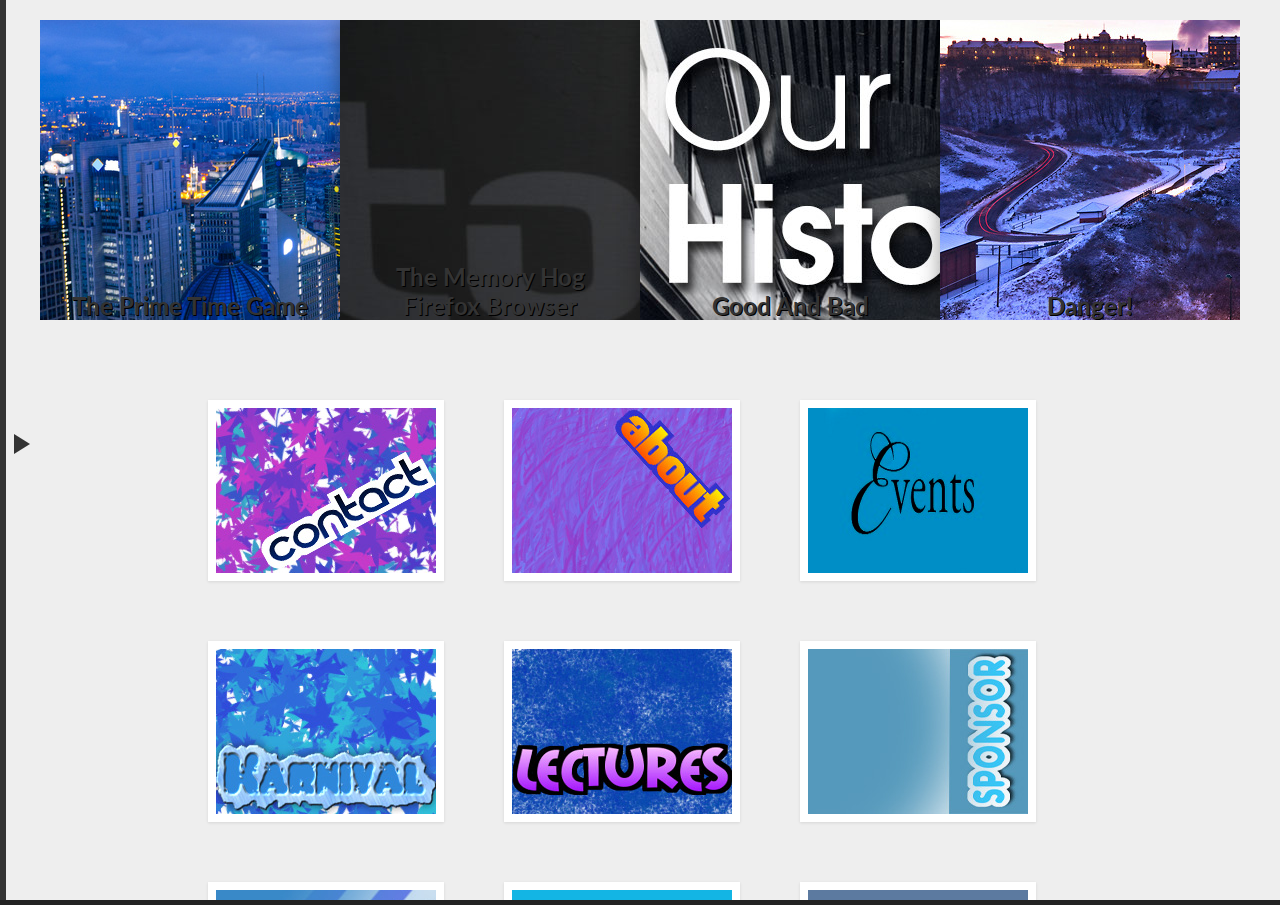
<file: homepage.html>
<!doctype html>
<html lang="en">

	<head>
		<meta charset="utf-8">
		<title>Kurukshetra | 2015</title>
		<meta name="viewport" content="width=800, user-scalable=no">
		<link href='http://fonts.googleapis.com/css?family=Lato:400,700,400italic,700italic' rel='stylesheet' type='text/css'>
		<link rel="stylesheet" href="css/demo.css">
		<meta charset="UTF-8" />
        <meta http-equiv="X-UA-Compatible" content="IE=edge,chrome=1"> 
        <meta name="viewport" content="width=device-width, initial-scale=1.0">  
		<link href='http://fonts.googleapis.com/css?family=Alegreya+SC:700,400italic' rel='stylesheet' type='text/css' />
        <link rel="stylesheet" type="text/css" href="css/demo1.css" />
        <link rel="stylesheet" type="text/css" href="css/img.css" />
        <link rel="stylesheet" type="text/css" href="css/style.css" />
        <script src="js/modernizr.custom.97074.js"></script>
        <noscript><link rel="stylesheet" type="text/css" href="css/noJS.css"/></noscript>
		<meta charset="UTF-8" />
		<link href='http://fonts.googleapis.com/css?family=Alegreya+SC:700,400italic' rel='stylesheet' type='text/css' />
        <link rel="stylesheet" type="text/css" href="css/demo1.css" />
        <link rel="stylesheet" type="text/css" href="css/style.css" />
        <script src="js/modernizr.custom.97074.js"></script>
        
        <noscript><link rel="stylesheet" type="text/css" href="css/noJS.css"/></noscript>
		

	</head>
	
	
	<body>

		<div class="meny">
			<h2><u>Navigation</u></h2>
			<ul>
				<li><a href="#">Home</a></li>
				<li><a href="#">Events</a></li>
				<li><a href="#">Workshops</a></li>
				<li><a href="#">Lectures</a></li>
				<li><a href="#">Xceed</a></li>
				<li><a href="#">K!Arnival</a></li>
				<li><a href="#">Sponsors</a></li>
				<li><a href="#">About</a></li>
				<li><a href="#">Contact</a></li>
				<li><a href="#">Webcast</a></li>
			</ul>
		</div>

		<div class="meny-arrow"></div>


		<div class="contents">
			<div class='showcase-panels-container has-shadow'>
  <ul>
    <li>
  <a href="http://www.google.com"><img src="images/city.jpg"></a>
  <h2 class='showcase-panel-title'>The Prime Time Game</h2>
    </li>
    <li>
      <img src="images/img3.jpg">
      <h2 class='showcase-panel-title'>The Memory Hog Firefox Browser</h2>  
    </li>
    <li>
  <img src="images/img1.jpg">
  <h2 class='showcase-panel-title'>Good And Bad</h2>
  </li>
    <li>
  <img src="images/scene.jpg">
  <h2 class='showcase-panel-title'>Danger!</h2>
  </li>
  </ul>
</div>
<script src="http://ajax.googleapis.com/ajax/libs/jquery/1.11.1/jquery.min.js"></script>
<script type="text/javascript">
jQuery(document).ready(function($) {
  // Adjust 
/*  $('.showcase-panels-container').each(function() {
    var zIndex = 1;
    $(this).find('> ul > li').each(function() {
      $(this).css('zIndex', zIndex++);
    });
  });*/
  // Fix panel widths to span 100%
  /*
  $('.showcase-panels-container').each(function() {
    var $panels = $(this).find('> ul > li');
    var panelWidth = Math.round( ( 100 / $panels.length ) * 100 ) / 100;
    
    var lastWidth = panelWidth;
    while ( panelWidth * ($panels.length - 1) + lastWidth < 100 ) {
      lastWidth += .01;
    }
    while ( panelWidth * ($panels.length - 1) + lastWidth > 100 ) {
      lastWidth -= .01;
    }
    
    $panels.css('width', panelWidth + '%')
    .eq(-1).css('width', lastWidth + '%');
  });
  */
  
  $('.showcase-panels-container > ul > li').hover(
    function() {
      $(this).parents('.showcase-panels-container').attr('data-hover', $(this).index());
      $(this).addClass('hovered');
      var $this = $(this);
      $(this).siblings().each(function() {
        if ($(this).index() < $this.index()) {
          $(this).addClass('right-was-hovered');
        } else if ($(this).index() > $this.index()) {
          $(this).addClass('left-was-hovered');
        }
      });
    },
    function() {
      $(this).parents('.showcase-panels-container').removeAttr('data-hover')
      .find('> ul > li').removeClass('hovered right-was-hovered left-was-hovered');
    }
  );
});
</script>  
<script type="text/javascript">

  var _gaq = _gaq || [];
  _gaq.push(['_setAccount', 'UA-36251023-1']);
  _gaq.push(['_setDomainName', 'jqueryscript.net']);
  _gaq.push(['_trackPageview']);

  (function() {
    var ga = document.createElement('script'); ga.type = 'text/javascript'; ga.async = true;
    ga.src = ('https:' == document.location.protocol ? 'https://ssl' : 'http://www') + '.google-analytics.com/ga.js';
    var s = document.getElementsByTagName('script')[0]; s.parentNode.insertBefore(ga, s);
  })();

</script>
</script>
			

			<section>
				<ul id="da-thumbs" class="da-thumbs">
					<li>
						<a href="#">
							<img src="s/contact.jpg" />
							<div><span>Contact People</span></div>
						</a>
					</li>
					<li>
						<a href="#">
							<img src="s/about.jpg" />
							<div><span>About Kurukshetra</span></div>
						</a>
					</li>
					<li>
						<a href="#">
							<img src="s/event_text.jpg" />
							<div><span>15+ Events</span></div>
						</a>
					</li>
					<li>
						<a href="#">
							<img src="s/karnivel.jpg" />
							<div><span>K!arnival</span></div>
						</a>
					</li>
					<li>	
						<a href="#">
							<img src="s/lect.jpg" />
							<div><span>Proffesional Lectures</span></div>
						</a>
					</li>
					<li>
						<a href="#">
							<img src="s/spncr.jpg" />
							<div><span>Our Sponsors</span></div>
						</a>
					</li>
					<li>
						<a href="#">
							<img src="s/wbcast.jpg" />
							<div><span>Big Minds - Web Team</span></div>
						</a>
					</li>
					<li>
						<a href="#">
							<img src="s/wrkshp.jpg" />
							<div><span>20+ Workshops</span></div>
						</a>
					</li>
					<li>
						<a href="#">
							<img src="s/xceed.jpg" />
							<div><span>XCEED!</span></div>
						</a>
					</li>
				</ul>
			</section>
		</div>
	</div>
			
		<script src="js/meny.js"></script>
		<script>
			
			var meny = Meny.create({
				menuElement: document.querySelector( '.meny' ),
				contentsElement: document.querySelector( '.contents' ),
				position: Meny.getQuery().p || 'left',
				height: 200,
				width: 260,
				threshold: 40,
				mouse: true,
				touch: true
			});
			if( Meny.getQuery().u && Meny.getQuery().u.match( /^http/gi ) ) {
				var contents = document.querySelector( '.contents' );
				contents.style.padding = '0px';
				contents.innerHTML = '<div class="cover"></div><iframe src="'+ Meny.getQuery().u +'" style="width: 100%; height: 100%; border: 0; position: absolute;"></iframe>';
			}
		</script>

		<script type="text/javascript" src="http://platform.twitter.com/widgets.js"></script>
	<script type="text/javascript" src="http://ajax.googleapis.com/ajax/libs/jquery/1.8.3/jquery.min.js"></script>
		<script type="text/javascript" src="js/jquery.hoverdir.js"></script>	
		<script type="text/javascript">
			$(function() {
			
				$(' #da-thumbs > li ').each( function() { $(this).hoverdir(); } );

			});
		</script>
	</body>
</html>
</file>
<file: css/demo.css>
/**
 * The CSS in this file is for styling the demo page,
 * Meny's critical styles (such as transforms) are applied
 * via JavaScript.
 *
 * See the documentation here: https://github.com/hakimel/meny#meny
 *
 * @author Hakim El Hattab | http://hakim.se
 */

* {
	margin: 0;
	padding: 0;
}

html,
body {
	height: 100%;
	overflow: hidden;
}

body {
	background-color: #222;
	background-image: url([data-uri]);
	background-repeat: repeat;

	font-family: 'Lato', Helvetica, sans-serif;
	font-size: 16px;
	color: #222;
}

a {
	color: #c2575b;
	text-decoration: none;

	-webkit-transition: 0.15s color ease;
	   -moz-transition: 0.15s color ease;
	    -ms-transition: 0.15s color ease;
	     -o-transition: 0.15s color ease;
	        transition: 0.15s color ease;
}
	a:hover {
		color: #f76f76;
	}

h1,
h2 {
	font-size: 24px;
}

.meny {
	display: none;
	padding: 20px;
	overflow: auto;
	background: #333;
	color: #eee;

	-webkit-box-sizing: border-box;
	   -moz-box-sizing: border-box;
	        box-sizing: border-box;
}
	.meny ul {
		margin-top: 10px;
	}
		.meny ul li {
			display: inline-block;
			width: 200px;
			list-style: none;
			font-size: 30px;
			padding: 3px 10px;
		}
			.meny ul li:before {
				margin-right: 5px;
				color: rgba( 255, 255, 255, 0.2 );
			}

/**
 * Hint graphic that appears while menu is inactive
 */
.meny-arrow {
	position: absolute;
	z-index: 10;

	border: 10px solid transparent;

	-webkit-transition: opacity 0.4s ease 0.4s;
	   -moz-transition: opacity 0.4s ease 0.4s;
	    -ms-transition: opacity 0.4s ease 0.4s;
	     -o-transition: opacity 0.4s ease 0.4s;
	        transition: opacity 0.4s ease 0.4s;
}
	.meny-left .meny-arrow {
		left: 14px;
		top: 50%;
		margin-top: -16px;
		border-left: 16px solid #333;
	}
	.meny-right .meny-arrow {
		right: 14px;
		top: 50%;
		margin-top: -16px;
		border-right: 16px solid #333;
	}
	.meny-top .meny-arrow {
		left: 50%;
		top: 14px;
		margin-left: -16px;
		border-top: 16px solid #333;
	}
	.meny-bottom .meny-arrow {
		left: 50%;
		bottom: 14px;
		margin-left: -16px;
		border-bottom: 16px solid #333;
	}
	.meny-active .meny-arrow {
		opacity: 0;

		-webkit-transition: opacity 0.2s ease;
		   -moz-transition: opacity 0.2s ease;
		    -ms-transition: opacity 0.2s ease;
		     -o-transition: opacity 0.2s ease;
		        transition: opacity 0.2s ease;
	}

/**
 * Main contents area
 */
.contents {
	background: #eee;
	padding: 20px 40px;
	width: 100%;
	height: 100%;
	overflow-y: auto;

	-webkit-overflow-scrolling: touch;
	-webkit-transform-style: preserve-3d;

	-webkit-box-sizing: border-box;
	   -moz-box-sizing: border-box;
	        box-sizing: border-box;
}
	.contents>article {
		max-width: 400px;
	}
	.contents p {
		margin: 10px 0 10px 0;
		font-size: 16px;
		line-height: 1.32;
	}
	.contents small {
		display: block;
		margin-top: 10px;
		padding-top: 10px;
		color: #333;
		font-size: 0.85em;
		border-top: 1px dashed #ccc;

		-webkit-text-size-adjust: none;
	}
	.contents .sharing {
		position: absolute;
		bottom: 20px;
	}
</file>
<file: css/demo1.css>
*,
*:after,
*:before {
	-webkit-box-sizing: border-box;
	-moz-box-sizing: border-box;
	box-sizing: border-box;
	padding: 0;
	margin: 0;
}

/* Clearfix hack by Nicolas Gallagher: http://nicolasgallagher.com/micro-clearfix-hack/ */
.clearfix:before,
.clearfix:after {
    content: " "; /* 1 */
    display: table; /* 2 */
}

.clearfix:after {
    clear: both;
}

.clearfix {
    *zoom: 1;
}

/* General Demo Style */
body{
	font-family: Cambria, Palatino, "Palatino Linotype", "Palatino LT STD", Georgia, serif;
	font-weight: 400;
	font-size: 15px;
	color: #333;
}
a{
	color: #555;
	text-decoration: none;
}
.container{
	width: 100%;
	position: relative;
	min-height: 750px;
}
.clr{
	clear: both;
	padding: 0;
	height: 0;
	margin: 0;
}
.container > header{
	margin: 10px;
	padding: 20px 10px 10px 10px;
	position: relative;
	display: block;
	text-shadow: 1px 1px 1px rgba(0,0,0,0.2);
    text-align: center;
}
.container > header > span{
	font-family: 'Alegreya SC', Georgia, serif;
	font-size: 20px;
	line-height: 20px;
	display: block;
	font-weight: 400;
	font-style: italic;
	color: #719dab;
	text-shadow: 1px 1px 1px rgba(0,0,0,0.1);
}
.container > header h1{
	font-size: 40px;
	line-height: 40px;
	margin: 0;
	position: relative;
	font-weight: 300;
	color: #498ea5;
	padding: 5px 0px;
	text-shadow: 1px 1px 1px rgba(255,255,255,0.7);
}
.container > header h1 span{
	font-weight: 700;
}
.container > header h2{
	font-size: 14px;
	font-weight: 300;
	letter-spacing: 2px;
	text-transform: uppercase;
	margin: 0;
	padding: 15px 0 5px 0;
	color: #6190ca;
	text-shadow: 1px 1px 1px rgba(255,255,255,0.7);
}
.container > header p{
	font-style: italic;
	color: #aaa;
	text-shadow: 1px 1px 1px rgba(255,255,255,0.7);
}
/* Header Style */
.codrops-top{
	line-height: 24px;
	font-size: 11px;
	background: #fff;
	background: rgba(255, 255, 255, 0.6);
	text-transform: uppercase;
	z-index: 9999;
	position: relative;
	font-family: Cambria, Georgia, serif;
	box-shadow: 1px 0px 2px rgba(0,0,0,0.2);
}
.codrops-top a{
	padding: 0px 10px;
	letter-spacing: 1px;
	color: #333;
	display: inline-block;
}
.codrops-top a:hover{
	background: rgba(255,255,255,0.9);
}
.codrops-top span.right{
	float: right;
}
.codrops-top span.right a{
	float: left;
	display: block;
}
/* Demo Buttons Style */
.codrops-demos{
    text-align:center;
	display: block;
	line-height: 30px;
	padding: 5px 0px;
}
.codrops-demos a{
    display: inline-block;
	margin: 0px 4px;
	padding: 0px 6px;
	color: #aaa;
	line-height: 20px;	
	font-size: 13px;
	text-shadow: 1px 1px 1px #fff;
	border: 1px solid #ddd;
	background: #ffffff; /* Old browsers */
	background: -moz-linear-gradient(top, #ffffff 0%, #f6f6f6 47%, #ededed 100%); /* FF3.6+ */
	background: -webkit-gradient(linear, left top, left bottom, color-stop(0%,#ffffff), color-stop(47%,#f6f6f6), color-stop(100%,#ededed)); /* Chrome,Safari4+ */
	background: -webkit-linear-gradient(top, #ffffff 0%,#f6f6f6 47%,#ededed 100%); /* Chrome10+,Safari5.1+ */
	background: -o-linear-gradient(top, #ffffff 0%,#f6f6f6 47%,#ededed 100%); /* Opera 11.10+ */
	background: -ms-linear-gradient(top, #ffffff 0%,#f6f6f6 47%,#ededed 100%); /* IE10+ */
	background: linear-gradient(top, #ffffff 0%,#f6f6f6 47%,#ededed 100%); /* W3C */
	filter: progid:DXImageTransform.Microsoft.gradient( startColorstr='#ffffff', endColorstr='#ededed',GradientType=0 ); /* IE6-9 */
	box-shadow: 0px 1px 1px rgba(255, 255, 255, 0.5);
}
.codrops-demos a:hover{
	color: #333;
	box-shadow: 0px 1px 1px rgba(255, 255, 255, 0.5);
}
.codrops-demos a:active{
	background: #fff;
}
.codrops-demos a.current-demo,
.codrops-demos a.current-demo:hover{
	background: #f6f6f6;
}
</file>
<file: css/img.css>
.showcase-panels-container {
  overflow: hidden;
}
.showcase-panels-container:after {
  clear: both;
}
.showcase-panels-container > ul {
  width: 100%;
  height: 100%;
  padding: 0;
  margin: 0;
  list-style: none;
}
.showcase-panels-container > ul > li {
  display: block;
  height: 100%;
  width: 100%;
  float: left;
  position: relative;
  -moz-transition: width 0.8s ease 0.2s, background 0.8s ease;
  -o-transition: width 0.8s ease 0.2s, background 0.8s ease;
  -webkit-transition: width 0.8s ease, background 0.8s ease;
  -webkit-transition-delay: 0.2s, 0s;
  transition: width 0.8s ease 0.2s, background 0.8s ease;
}
.showcase-panels-container > ul > li:nth-of-type(1) {
  z-index: 1;
}
.showcase-panels-container > ul > li:nth-of-type(2) {
  z-index: 2;
}
.showcase-panels-container > ul > li:nth-of-type(3) {
  z-index: 3;
}
.showcase-panels-container > ul > li:nth-of-type(4) {
  z-index: 4;
}
.showcase-panels-container > ul > li:nth-of-type(5) {
  z-index: 5;
}
.showcase-panels-container > ul > li:nth-of-type(6) {
  z-index: 6;
}
.showcase-panels-container > ul > li:nth-of-type(7) {
  z-index: 7;
}
.showcase-panels-container > ul > li:nth-of-type(8) {
  z-index: 8;
}
.showcase-panels-container > ul > li:nth-of-type(9) {
  z-index: 9;
}
.showcase-panels-container > ul > li:nth-of-type(10) {
  z-index: 10;
}
.showcase-panels-container .showcase-panel-title {
  position: absolute;
  margin: 0;
  padding: 0 20px;
  bottom: 0;
  left: 0;
  right: 0;
  text-align: center;
  opacity: 1;
  -moz-transform: translateY(0);
  -ms-transform: translateY(0);
  -webkit-transform: translateY(0);
  transform: translateY(0);
  -moz-transition: all 0.2s ease 1s;
  -o-transition: all 0.2s ease 1s;
  -webkit-transition: all 0.2s ease;
  -webkit-transition-delay: 1s;
  transition: all 0.2s ease 1s;
}
.showcase-panels-container[data-hover] .showcase-panel-title {
  opacity: 0;
  -moz-transform: translateY(10px);
  -ms-transform: translateY(10px);
  -webkit-transform: translateY(10px);
  transform: translateY(10px);
  -moz-transition: all 0.2s ease;
  -o-transition: all 0.2s ease;
  -webkit-transition: all 0.2s ease;
  transition: all 0.2s ease;
}
.showcase-panels-container .showcase-panel-content {
  opacity: 0;
  -moz-transition: all 0.4s ease;
  -o-transition: all 0.4s ease;
  -webkit-transition: all 0.4s ease;
  transition: all 0.4s ease;
}
.showcase-panels-container[data-hover] .hovered .showcase-panel-content {
  opacity: 1;
  -moz-transition: all 0.4s ease 1s;
  -o-transition: all 0.4s ease 1s;
  -webkit-transition: all 0.4s ease;
  -webkit-transition-delay: 1s;
  transition: all 0.4s ease 1s;
}
.showcase-panels-container.has-shadow > ul > li {
  box-shadow: 0px 0 20px rgba(0, 0, 0, 0.4);
}

.showcase-panels-container {
  width: 90%;
  margin: 0 auto;
}

.panel1 {
  background: red;
}

.panel2 {
  background: #7f8c8d;
}

.panel3 {
  background: #2ecc71;
}

.panel4 {
  background: #9b59b6;
}

h2 {
  font-family: 'Lato', sans-serif;
  text-shadow: 1px 1px 0 black;
  opacity: 0.9;
}

  .showcase-panels-container {
    height: 300px;
	width:100%;
  }
  .showcase-panels-container > ul > li {
    width: 25%;
  }
  .showcase-panels-container > ul > li:last-of-type {
    width: 25%;
  }
  .showcase-panels-container[data-hover] > ul > li {
    width: 120px;
  }
  .showcase-panels-container > ul > li.hovered {
    width: calc(100% - 120px * 3);
  }
  .showcase-panels-container .panel1 {
    background: url(http://www.mozilla.org/media/img/home/panel/fxdesktop/firefox-logo.png) no-repeat -20px 50%,  url(http://cdn.morguefile.com/imageData/public/files/b/bhjoco/05/l/1368740223zsxka.jpg) -50px 50%;
  }
  .showcase-panels-container[data-hover] .panel1.right-was-hovered {
    background: url(http://www.mozilla.org/media/img/home/panel/fxdesktop/firefox-logo.png) no-repeat -60px 50%,  url(http://cdn.morguefile.com/imageData/public/files/b/bhjoco/05/l/1368740223zsxka.jpg) -70px 50%;
  }
  .showcase-panels-container[data-hover] .panel1.left-was-hovered {
    background: url(http://www.mozilla.org/media/img/home/panel/fxdesktop/firefox-logo.png) no-repeat -60px 50%,  url(http://cdn.morguefile.com/imageData/public/files/b/bhjoco/05/l/1368740223zsxka.jpg) -30px 50%;
  }
  .showcase-panels-container[data-hover] .panel1.hovered {
    background: url(http://www.mozilla.org/media/img/home/panel/fxdesktop/firefox-logo.png) no-repeat 50px 50%, url(http://cdn.morguefile.com/imageData/public/files/b/bhjoco/05/l/1368740223zsxka.jpg) 0 50%;
  }
  .panel1 .showcase-panel-title {
    padding-bottom: 50px;
    color: #fff;
    background: -webkit-linear-gradient(rgba(0,0,0,0), rgba(0,0,0,.4));
    background: -moz-linear-gradient(rgba(0,0,0,0), rgba(0,0,0,.4));
    background: -ms-linear-gradient(rgba(0,0,0,0), rgba(0,0,0,.4));
    background: -o-linear-gradient(rgba(0,0,0,0), rgba(0,0,0,.4));
    background: linear-gradient(rgba(0,0,0,0), rgba(0,0,0,.4));
  }
</file>
<file: css/style.css>
.da-thumbs {
	list-style: none;
	width: 984px;
	height: 600px;
	position: relative;
	margin: 20px auto;
	padding: 30px;
}
.da-thumbs li {
	float: left;
	margin: 30px;
	background: #fff;
	padding: 8px;
	position: relative;
	box-shadow: 0 1px 3px rgba(0,0,0,0.1);
}
.da-thumbs li a,
.da-thumbs li a img {
	display: block;
	position: relative;
}
.da-thumbs li a {
	overflow: hidden;
}
.da-thumbs li a div {
	position: absolute;
	background: #333;
	background: rgba(75,75,75,0.7);
	width: 100%;
	height: 100%;
}
.da-thumbs li a div span {
	display: block;
	padding: 10px 0;
	margin: 40px 20px 20px 20px;
	text-transform: uppercase;
	font-weight: normal;
	color: rgba(255,255,255,0.9);
	text-shadow: 1px 1px 1px rgba(0,0,0,0.2);
	border-bottom: 1px solid rgba(255,255,255,0.5);
	box-shadow: 0 1px 0 rgba(0,0,0,0.1), 0 -10px 0 rgba(255,255,255,0.3);
}
</file>
<file: css/noJS.css>
.da-thumbs li a div {
	top: 0px;
	left: -100%;
	-webkit-transition: all 0.3s ease;
	-moz-transition: all 0.3s ease-in-out;
	-o-transition: all 0.3s ease-in-out;
	-ms-transition: all 0.3s ease-in-out;
	transition: all 0.3s ease-in-out;
}
.da-thumbs li a:hover div{
	left: 0px;
}
</file>
